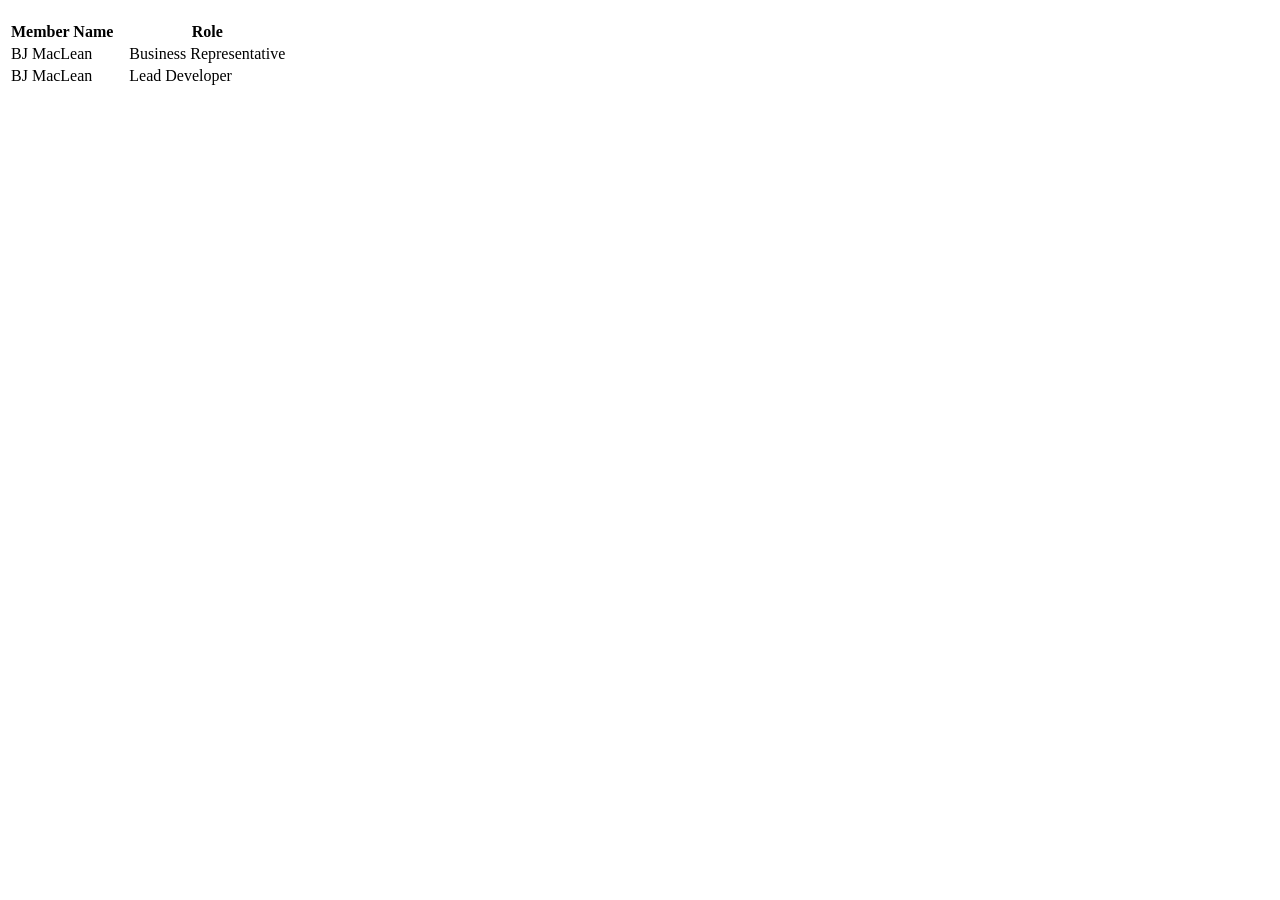
<file: Project/day_planner_app/target/classes/templates/other/about.html>
<!DOCTYPE html><html xmlns="http://www.w3.org/1999/xhtml" xmlns:th="http://www.thymeleaf.org">
    <head th:replace="fragments/head :: head">
        <title id="pageTitle" th:text="#{application.name}">App name</title>
    </head>
    <body>
    <nav th:replace="fragments/navHeader :: navbar"></nav>
    <div class="container has-text-centered">
        <h2 class="title is-2" th:text="#{about}"></h2>
        <table class="wbb centered">
            <tr class="centered2">
                <th>Member Name</th>
                <th>&nbsp;&nbsp;</th>
                <th>Role</th>
            </tr>
            <tr>
                <td>BJ MacLean</td>
                <td>&nbsp;&nbsp;</td>
                <td>Business Representative</td>
            </tr>
            <tr>
                <td>BJ MacLean</td>
                <td>&nbsp;&nbsp;</td>
                <td>Lead Developer</td>
            </tr>
        </table>
    </div>
    </body>
    <footer th:replace="fragments/footer :: footer"></footer>
</html>
</file>
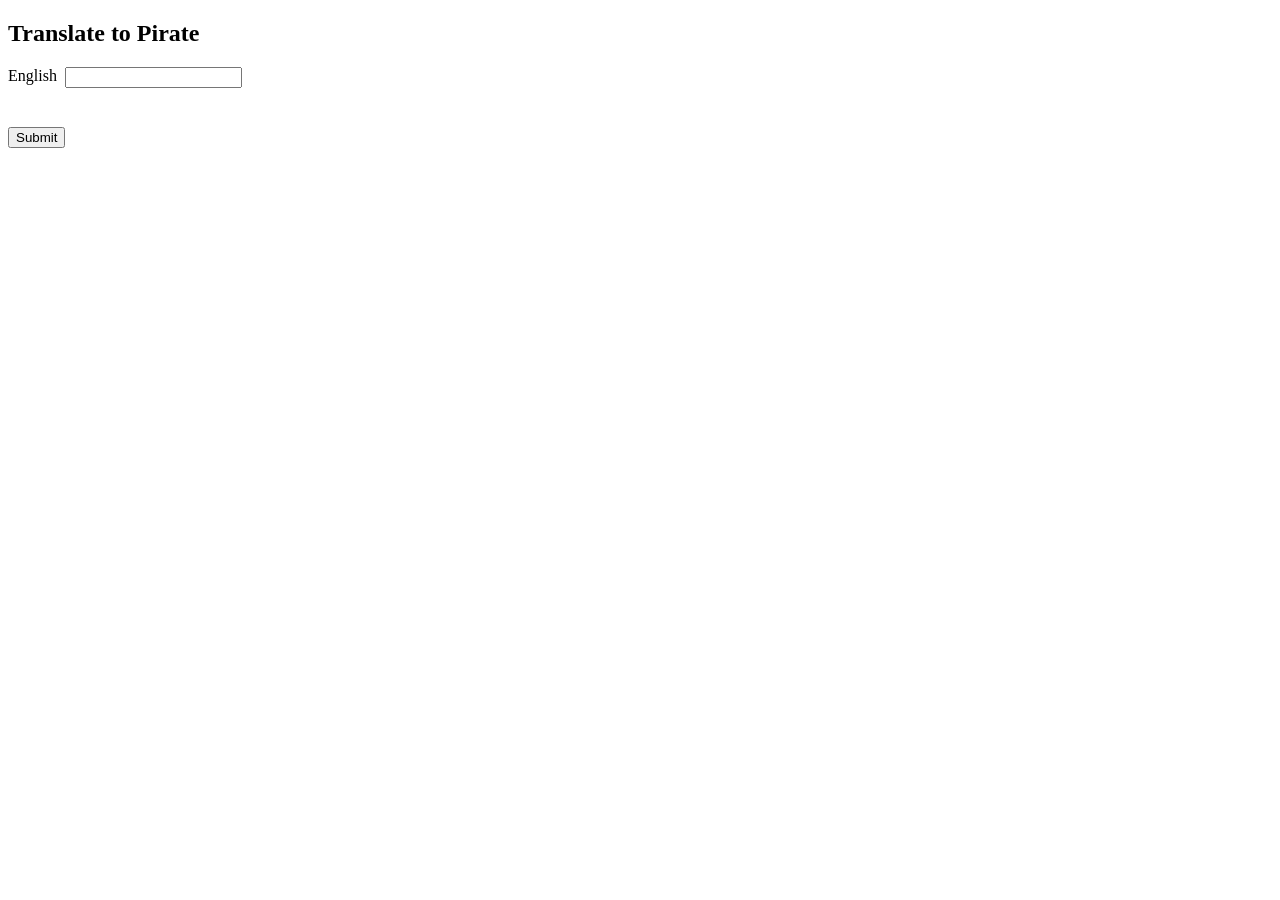
<file: Project/day_planner_app/target/classes/templates/pirate/translate.html>
<!DOCTYPE html>
<html xmlns="http://www.w3.org/1999/xhtml" xmlns:th="http://www.thymeleaf.org">
<head th:replace="fragments/head :: head">
    <title id="pageTitle">Pirate</title>
</head>
<body>
<style scoped="scoped">input:not(.hidden) {
    display: inline-block;
    float: right
}

.cd {
    color: #F00 !important;
    font-weight: bold;
    margin-bottom: -48px
}

label {
    margin-right: 8px
}</style>
<nav th:replace="fragments/navHeader :: navbar"></nav>
<div class="container has-text-centered">
    <h2 class="title is-2">Translate to Pirate</h2>
    <form th:action="@{/pirate/submit}" method="post" class="wbb"
          style="display:inline-block;text-align:left!important">
        <label>English </label>
        <input type="text" th:field="${translate.english}"></input>
        <br></br>
        <button style="display:block;margin-top:24px!important" class="centered">Submit</button>
        <p th:text="${translate.pirate}"></p>
    </form>
    <br></br>
</div>
<footer th:replace="fragments/footer :: footer"></footer>
</body>
</html>
</file>
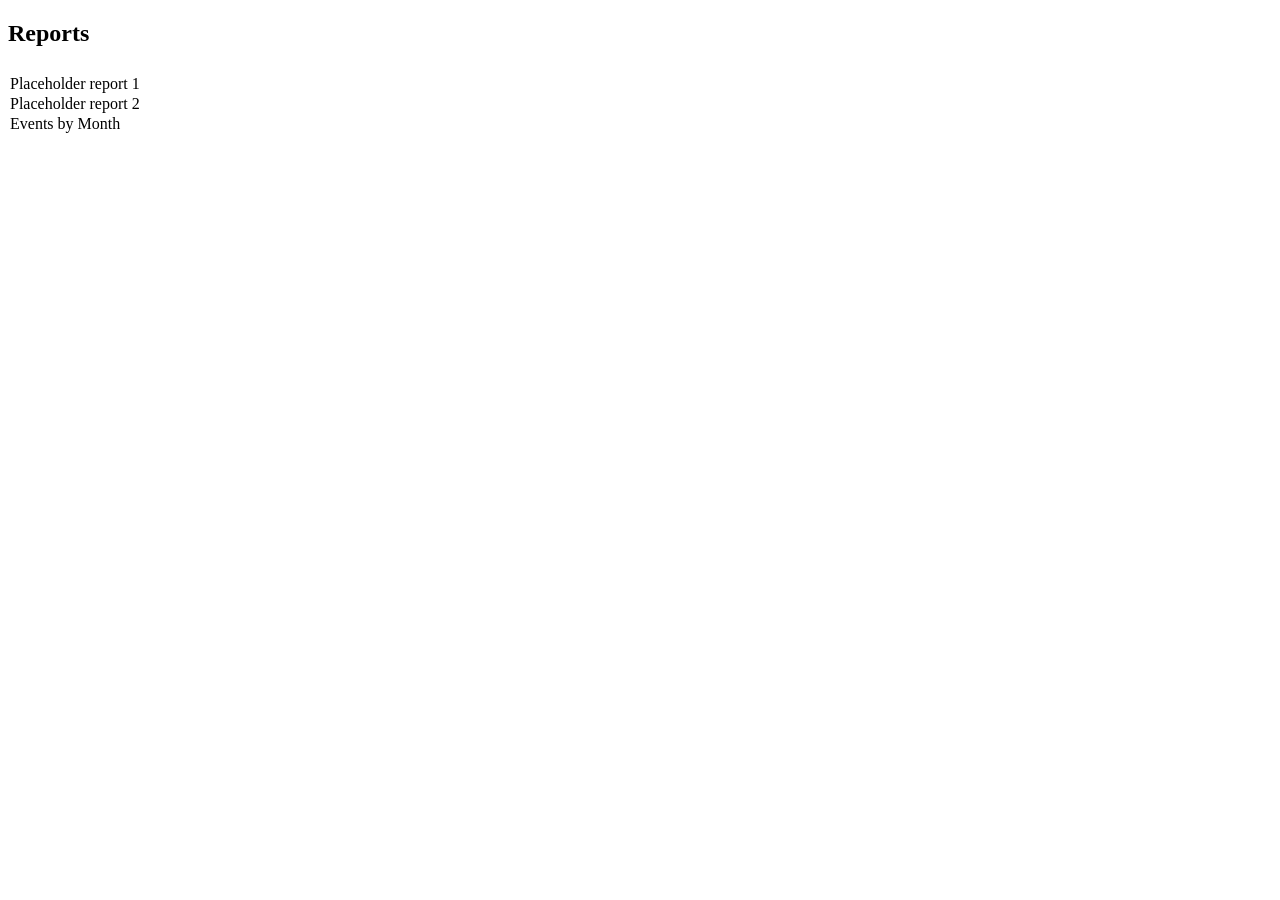
<file: Project/day_planner_app/target/classes/templates/report/list.html>
<!DOCTYPE html>

<!--Thanks to Ferhad, Francisco, and Carter from grad 2022 for the styling on this page.-->

<html xmlns="http://www.w3.org/1999/xhtml" xmlns:th="http://www.thymeleaf.org">
    <head th:replace="fragments/head :: head">
        <title id="pageTitle" th:text="${session.title}">Reports</title>
    </head>
    <body>
        <style scoped="scoped">th,tr,td{
                text-align:left!important
            }
            td{
                padding:0!important
            }
            tr th{
                line-height:1;
                padding-bottom:8px
            }
            tr:nth-child(even){
                background-color: #FFF
            }
            .a{
                padding:0 32px 0 0
            }</style>
        <!--^This is illegal. However, th:replace doesn't allow custom styling. This CSS is needed.^-->
        <nav th:replace="fragments/navHeader :: navbar"></nav>
        <div class="container has-text-centered">
            <h2 class="title is-2" style="margin-bottom:-10px!important">Reports</h2>
            <br></br>
            <table class="wbb centered" style="padding:0!important;display:inline-block!important">
                <tr>
                    <td><a th:href="@{/report/squash/name}" th:text="#{label.report.athlete.assessor.report}" >Placeholder report 1</a></td>
                    <td></td>
                </tr><!-- comment -->
                <tr>
                    <td><a th:href="@{/report/squash/score}"th:text="#{label.report.score.range}" >Placeholder report 2</a></td>
                    <td></td>
                </tr><!-- comment -->
                <tr>
                    <td><a th:href="@{/report/events/month}" th:text="#{label.report.events.month}">Events by Month</a></td>
                    <td></td>
                </tr>
            </table>
        </div>
        <footer th:replace="fragments/footer :: footer"></footer>
    </body>
</html>
</file>
